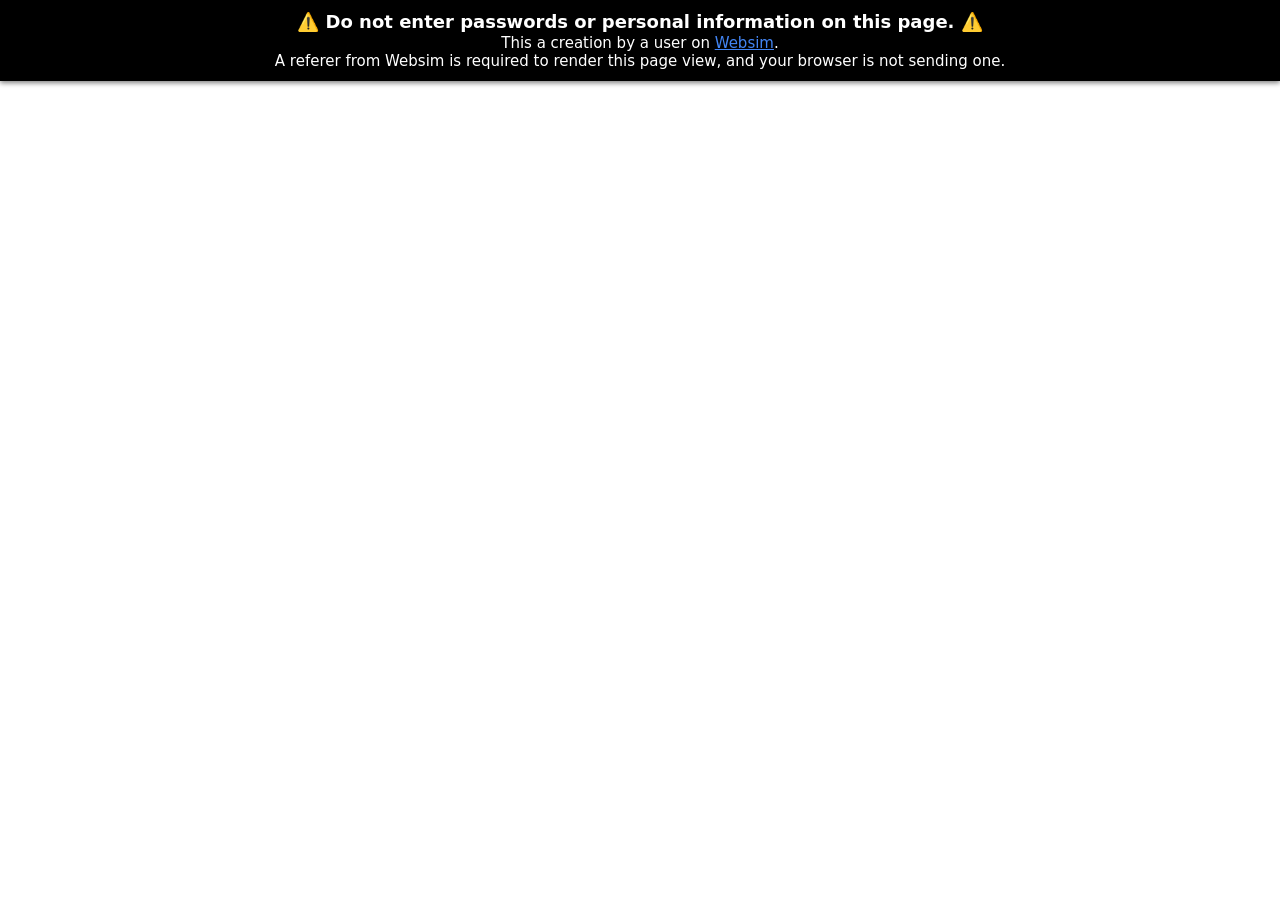
<file: google42e4b463f46f6da5 (1).html>
<html lang="en">
  <head>
    <meta charset="UTF-8" />

    <meta charset="utf-8" />
    <link rel="canonical" href="https://websim.com/@abandonedmuse/advanced-audio-steganography-with-dark-mode" />
    <meta name="viewport" content="width=device-width, initial-scale=1" />

    <title>Advanced Audio Steganography with Dark Mode</title>

    <style>
      html {
        font-size: 15px;
      }
      html,
      body {
        margin: 0;
        padding: 0;
        min-height: 100%;
        height: 100%;
        display: flex;
        flex-direction: column;
      }
      .warning {
        background: black;
        box-shadow: 0 2px 5px rgba(0, 0, 0, 0.5);
        padding: 0.75em;
        color: white;
        text-align: center;
        font-family: -apple-system, BlinkMacSystemFont, "Segoe UI (Custom)",
          Roboto, "Helvetica Neue", "Open Sans (Custom)", system-ui, sans-serif,
          "Apple Color Emoji", "Segoe UI Emoji";
        line-height: 1.2;
        font-size: 1rem;
        position: relative;
        z-index: 2;
      }
      .warning span {
        font-family: initial;
      }
      .warning h1 {
        font-size: 1.2rem;
        margin: 0;
      }
      .warning a {
        color: rgb(66 133 244);
      }
      .iframe-wrap {
        -webkit-box-flex: 1;
        -webkit-flex: 1 1 auto;
            -ms-flex: 1 1 auto;
                flex: 1 1 auto;
        height: 100%;
        position: relative;
        overflow: auto;
        -webkit-overflow-scrolling: touch;
      }
      .iframe {
        position: absolute;
        top: 0;
        left: 0;
        border: 0;
        display: block;
        width: 100%;
        height: 100%;
      }
      @media (max-width: 550px) {
        @supports (height: 100svh) {
          .iframe {
            height: calc(100svh - var(--cp-header-height-small));
          }
        }
      }
    </style>
  </head>

  <body class="">
    <div class="warning">
      <h1>
        <span>⚠️</span> Do not enter passwords or personal information on this
        page. <span>⚠️</span>
      </h1>
      This a creation by a user on
      <a href="https://websim.com/p/no79aodkgraxdqizzutx/31">Websim</a>.
      <br />
      A referer from Websim is required to render this page view, and your
      browser is not sending one.
      <br />
    </div>

    <div class="result-iframe-wrap" role="main">
      <iframe
        name="contentWindow"
        allow="accelerometer *; bluetooth *; camera *; encrypted-media *; display-capture *; geolocation *; gyroscope *; microphone *; midi *; clipboard-read *; clipboard-write *; serial *; xr-spatial-tracking *; fullscreen *; payment *"
        class="iframe"
        src="https://no79aodkgraxdqizzutx.c.websim.com/google42e4b463f46f6da5%20(1).html?v=31&t=1774906814941"
      ></iframe>
    </div>
  </body>
</html>
</file>
